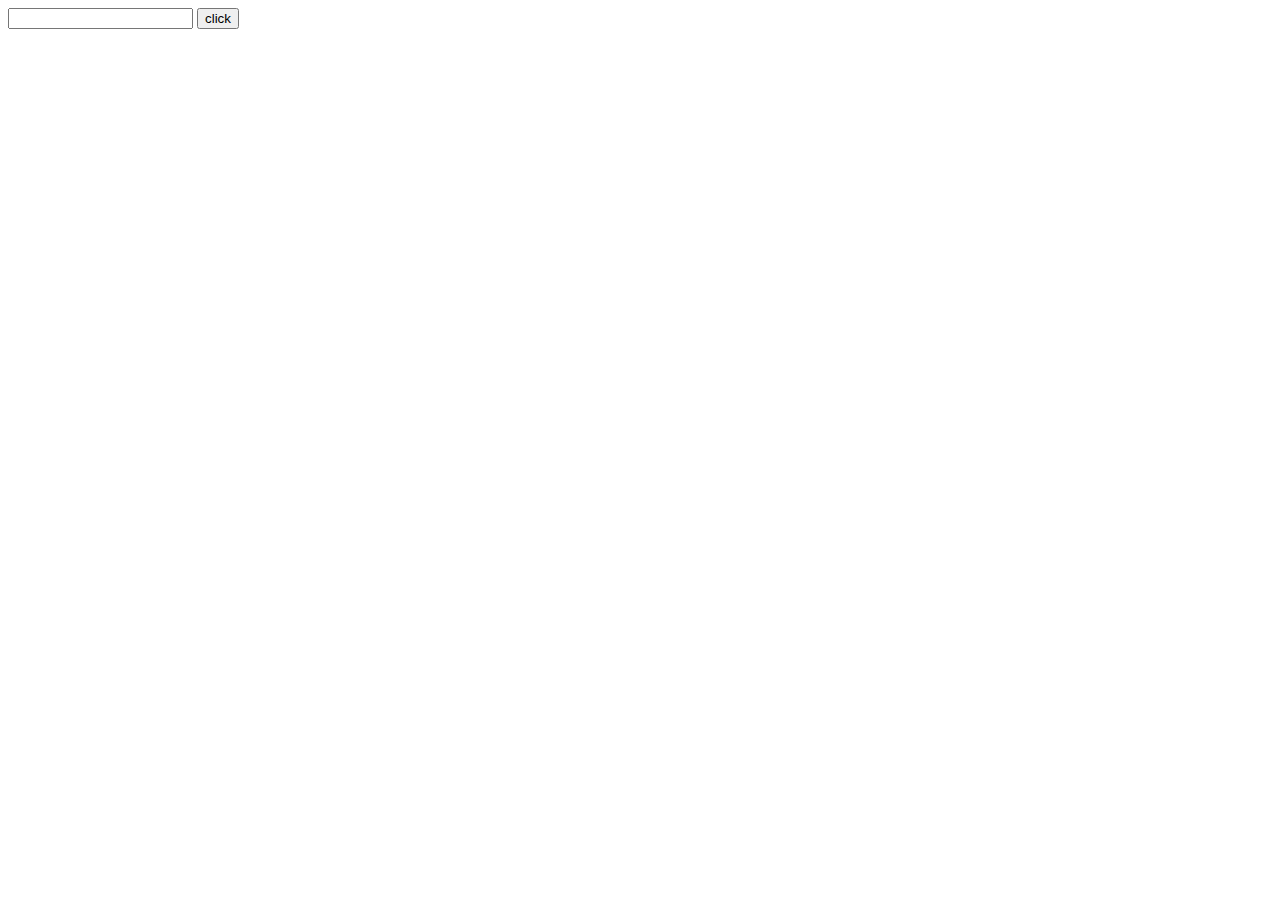
<file: 第二十和二十一天/index.html>
<!DOCTYPE html>
<html lang="en">
    <head>
        <meta charset="UTF-8" />
        <meta name="viewport" content="width=device-width, initial-scale=1.0" />
        <title>Document</title>
    </head>
    <body>
        <input type="text" id="name" />
        <button id="submit-btn">click</button>
        <script src="./js/index.js"></script>
    </body>
</html>
</file>
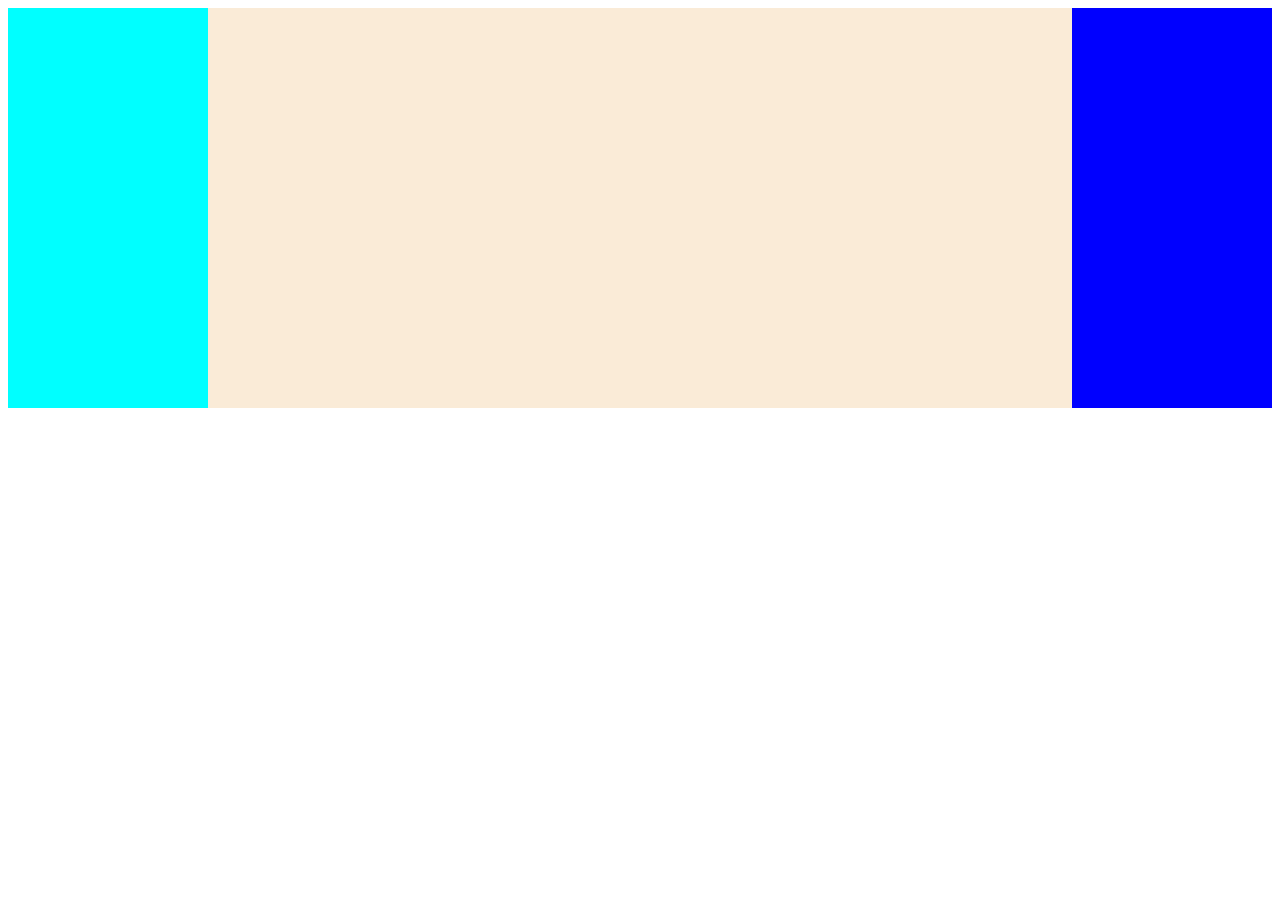
<file: 第七天和第八天/三栏布局/index.html>
<!DOCTYPE html>
<html lang="en">
    <head>
        <meta charset="UTF-8" />
        <meta name="viewport" content="width=device-width, initial-scale=1.0" />
        <title>三栏布局实现</title>
        <link rel="stylesheet" href="./css/style_sb.css" />
        <link rel="stylesheet" href="./css/style_sfy.css" />
    </head>
    <body>
        <div class="container">
            <div class="center"></div>
            <div class="left"></div>
            <div class="right"></div>
        </div>
        <div class="container1">
            <div class="center1-container">
                <div class="center1"></div>
            </div>
            <div class="left1"></div>
            <div class="right1"></div>
        </div>
    </body>
</html>
</file>
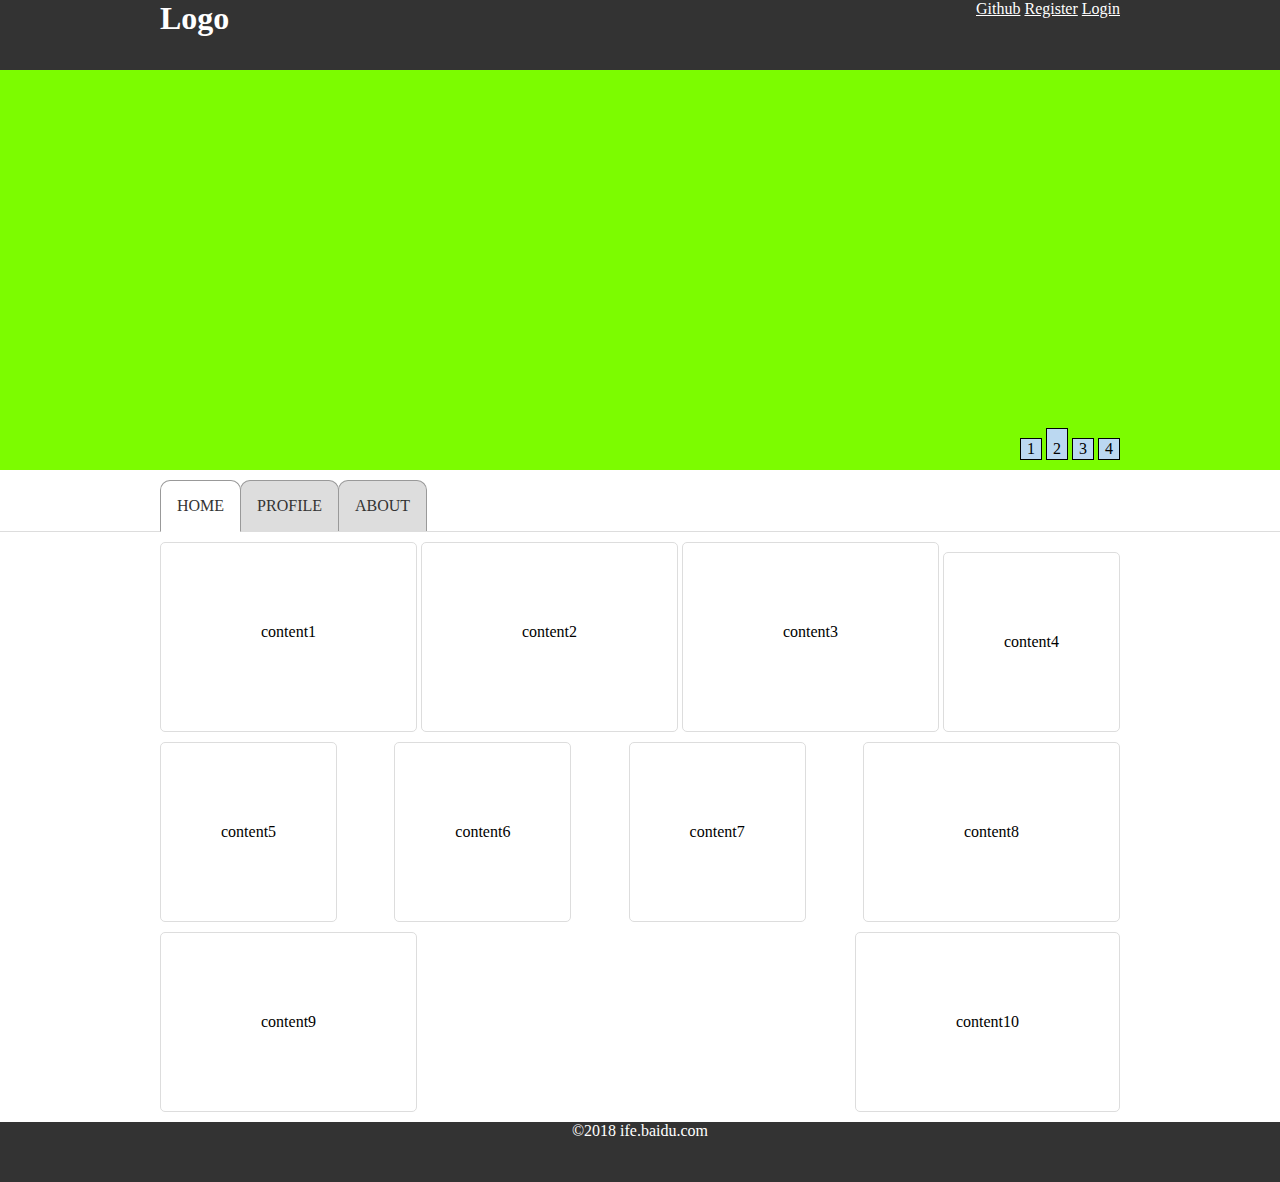
<file: 第七天和第八天/大作业/index.html>
<!DOCTYPE html>
<html lang="en">
    <head>
        <meta charset="UTF-8" />
        <meta name="viewport" content="width=device-width, initial-scale=1.0" />
        <title>Document</title>
        <link rel="stylesheet" href="./css/style.css" />
    </head>
    <body>
        <header class="header">
            <div class="container">
                <h1 class="logo">Logo</h1>
                <nav class="nav">
                    <a href="#">Github</a>
                    <a href="#">Register</a>
                    <a href="#">Login</a>
                </nav>
            </div>
        </header>
        <section class="banner">
            <div class="container">
                <ul class="links">
                    <li>1</li>
                    <li>2</li>
                    <li>3</li>
                    <li>4</li>
                </ul>
            </div>
        </section>
        <section class="content">
            <nav class="nav">
                <div class="container">
                    <a href="#">HOME</a>
                    <a href="#">PROFILE</a>
                    <a href="#">ABOUT</a>
                </div>
            </nav>
            <div class="container contents">
                <div class="c">content1</div>
                <div class="c">content2</div>
                <div class="c">content3</div>
                <div class="c b">content4</div>
                <div class="c b">content5</div>
                <div class="c b">content6</div>
                <div class="c b">content7</div>
                <div class="c">content8</div>
                <div class="c">content9</div>
                <div class="c">content10</div>
            </div>
        </section>
        <footer class="footer">
            <p>&copy;2018 ife.baidu.com</p>
        </footer>
    </body>
</html>
</file>
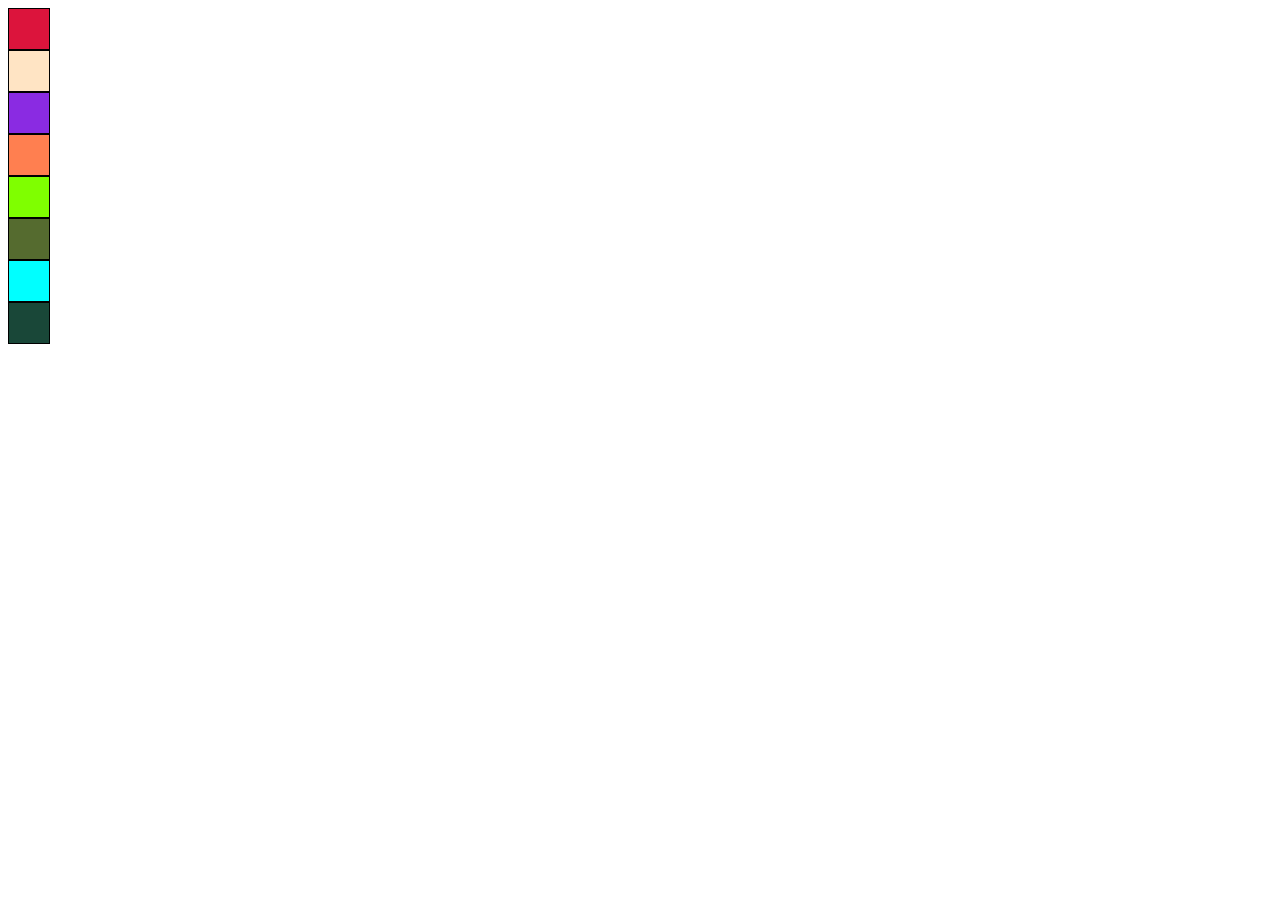
<file: 第二十和二十一天/index3.html>
<!DOCTYPE html>
<html>
    <head>
        <meta charset="UTF-8" />
        <title>IFE ECMAScript</title>
        <style>
            .palette {
                margin: 0;
                padding: 0;
                list-style: none;
            }
            .palette li {
                width: 40px;
                height: 40px;
                border: 1px solid #000;
                cursor: pointer;
            }
        </style>
    </head>
    <body>
        <ul class="palette">
            <li style="background-color: crimson"></li>
            <li style="background-color: bisque"></li>
            <li style="background-color: blueviolet"></li>
            <li style="background-color: coral"></li>
            <li style="background-color: chartreuse"></li>
            <li style="background-color: darkolivegreen"></li>
            <li style="background-color: cyan"></li>
            <li style="background-color: #194738"></li>
        </ul>

        <p class="color-picker"></p>

        <script>
            const ul = document.querySelector("ul");
            const p = document.querySelector("p");
            ul.onclick = function (evt) {
                p.style.color = evt.target.style.backgroundColor;
                p.innerHTML = evt.target.style.backgroundColor;
            };
        </script>
    </body>
</html>
</file>
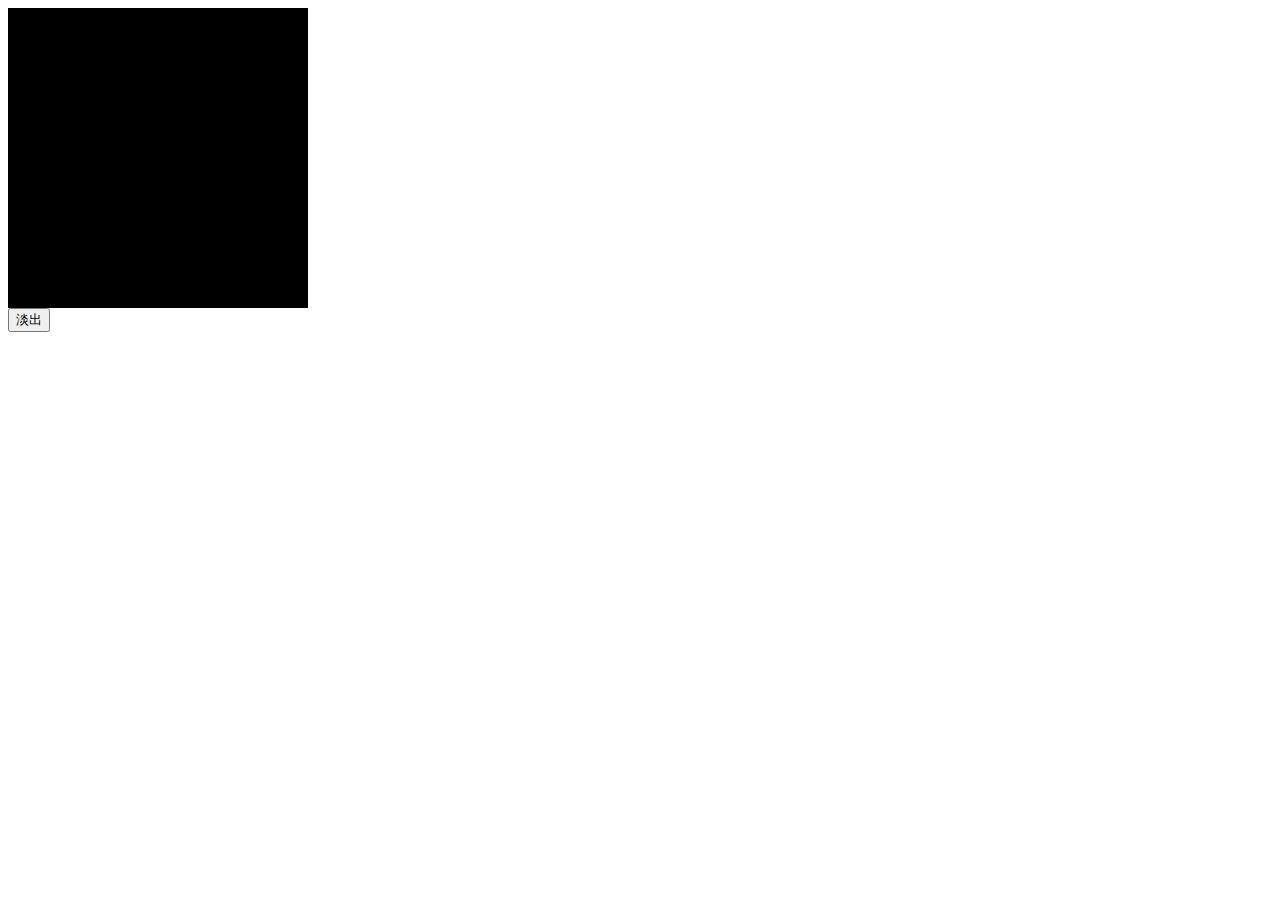
<file: 第二十和二十一天/index4.html>
<!DOCTYPE html>
<html lang="en">
    <head>
        <meta charset="UTF-8" />
        <meta name="viewport" content="width=device-width, initial-scale=1.0" />
        <title>Document</title>
    </head>
    <body>
        <div id="fade-obj" style="width: 300px; height: 300px; background: #000; opacity: 1"></div>
        <button id="fade-btn">淡出</button>
        <script>
            const fadeBtn = document.querySelector("#fade-btn");
            const fadeObj = document.querySelector("#fade-obj");
            fadeBtn.onclick = function () {
                fadeBtn.disabled = true;
                if (fadeBtn.innerHTML === "淡出") {
                    let timer = setInterval(function () {
                        let opacity = parseFloat(fadeObj.style.opacity);
                        opacity -= 0.1;
                        fadeObj.style.opacity = opacity + "";
                        if (opacity <= 0) {
                            fadeObj.style.opacity = "0";
                            fadeBtn.innerHTML = "淡入";
                            fadeBtn.disabled = false;
                            clearInterval(timer);
                        }
                    }, 500);
                } else {
                    let timer = setInterval(function () {
                        let opacity = parseFloat(fadeObj.style.opacity);
                        opacity += 0.1;
                        fadeObj.style.opacity = opacity + "";
                        if (opacity >= 1) {
                            fadeObj.style.opacity = "1";
                            fadeBtn.innerHTML = "淡出";
                            fadeBtn.disabled = false;
                            clearInterval(timer);
                        }
                    }, 500);
                }
            };
        </script>
    </body>
</html>
</file>
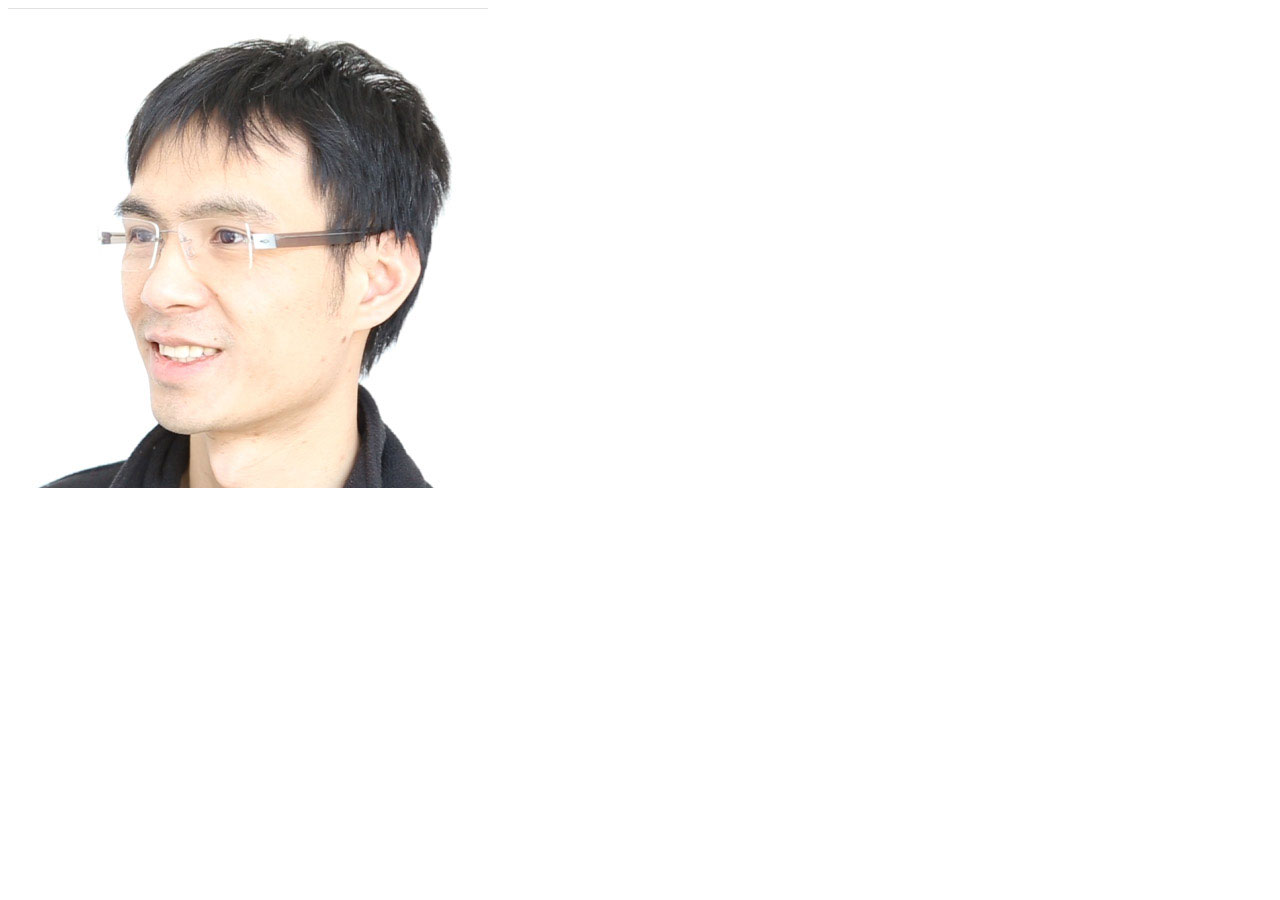
<file: 第二十和二十一天/index5.html>
<!DOCTYPE html>
<html lang="en">
    <head>
        <meta charset="UTF-8" />
        <meta name="viewport" content="width=device-width, initial-scale=1.0" />
        <title>Document</title>
        <style>
            .box {
                width: 480px;
                height: 480px;
                background: url("./erik_ce204002.jpg") no-repeat left top;
            }
        </style>
    </head>
    <body>
        <div class="box"></div>
        <script>
            const box = document.querySelector(".box");
            let topP = 0;
            setInterval(function () {
                box.style.backgroundPositionY = -topP + "px";
                if (topP + 480 >= 8160) {
                    topP = 0;
                } else {
                    topP += 480;
                }
            }, 100);
        </script>
    </body>
</html>
</file>
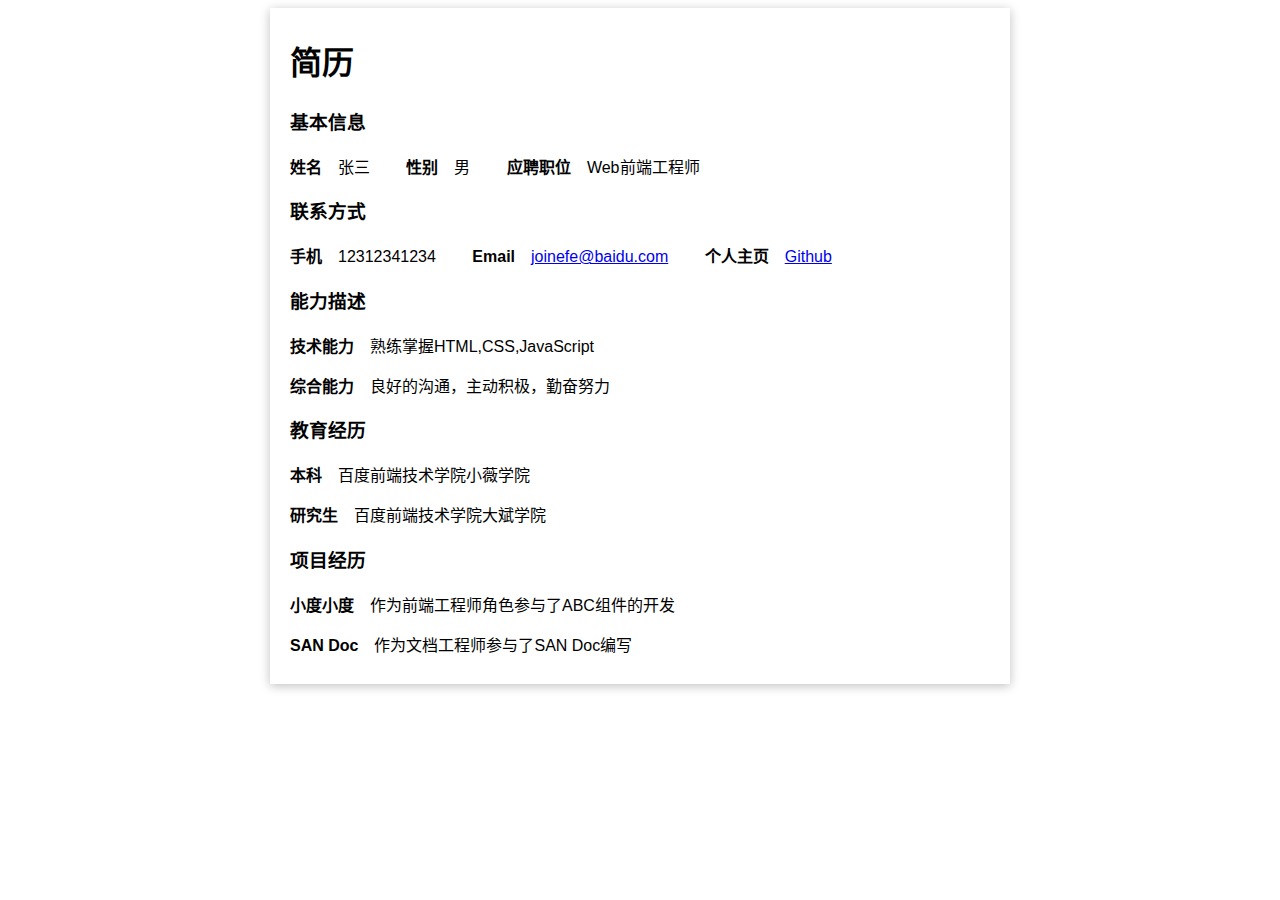
<file: 第五天和第六天/简历/resume.html>
<!DOCTYPE html>
<html lang="zh-CN">
    <head>
        <meta charset="UTF-8" />
        <meta name="viewport" content="width=device-width, initial-scale=1.0" />
        <title>简历</title>
        <link rel="stylesheet" href="./css/style_1.css" />
        <!-- <link rel="stylesheet" href="./css/style_2.css" /> -->
        <!-- <link rel="stylesheet" href="./css/style_3.css" /> -->
    </head>
    <body>
        <div class="resume">
            <h1 class="title">简历</h1>
            <div class="content">
                <div class="basic_info">
                    <h3>基本信息</h3>
                    <div class="text">
                        <p>
                            <span><strong>姓名</strong>张三 </span>
                            <span><strong>性别</strong>男</span>
                            <span><strong>应聘职位</strong>Web前端工程师</span>
                        </p>
                    </div>
                </div>
                <div class="contact_ways">
                    <h3>联系方式</h3>
                    <div class="text">
                        <p>
                            <span><strong>手机</strong>12312341234</span>
                            <span><strong>Email</strong><a href="#">joinefe@baidu.com</a></span>
                            <span><strong>个人主页</strong><a href="#">Github</a></span>
                        </p>
                    </div>
                </div>
                <div class="capability_desc">
                    <h3>能力描述</h3>
                    <div class="text">
                        <p><strong>技术能力</strong><span>熟练掌握HTML,CSS,JavaScript</span></p>
                        <p><strong>综合能力</strong><span>良好的沟通，主动积极，勤奋努力</span></p>
                    </div>
                </div>
                <div class="education_exp">
                    <h3>教育经历</h3>
                    <div class="text">
                        <p><strong>本科</strong><span>百度前端技术学院小薇学院</span></p>
                        <p><strong>研究生</strong><span>百度前端技术学院大斌学院</span></p>
                    </div>
                </div>
                <div class="project_exp">
                    <h3>项目经历</h3>
                    <div class="text">
                        <p>
                            <strong>小度小度</strong
                            ><span>作为前端工程师角色参与了ABC组件的开发</span>
                        </p>
                        <p><strong>SAN Doc</strong><span>作为文档工程师参与了SAN Doc编写</span></p>
                    </div>
                </div>
            </div>
        </div>
    </body>
</html>
</file>
<file: 第七天和第八天/三栏布局/css/style_sb.css>
.container {
    padding: 0 200px;
    overflow: hidden;
}
.center {
    float: left;
    width: 100%;
    height: 200px;
    background-color: antiquewhite;
}
.left {
    float: left;
    width: 200px;
    height: 200px;
    margin-left: -100%;
    background-color: aqua;
    position: relative;
    left: -200px;
}
.right {
    float: left;
    width: 200px;
    height: 200px;
    margin-left: -200px;
    background-color: blue;
    position: relative;
    right: -200px;
}
</file>
<file: 第七天和第八天/三栏布局/css/style_sfy.css>
.container1 {
    overflow: hidden;
}
.center1-container {
    width: 100%;
    height: 200px;
    float: left;
}
.center1 {
    height: 200px;
    width: 100%;
    margin: 0 200px;
    background-color: antiquewhite;
}
.left1 {
    float: left;
    width: 200px;
    height: 200px;
    margin-left: -100%;
    background-color: aqua;
}
.right1 {
    float: left;
    width: 200px;
    height: 200px;
    margin-left: -200px;
    background-color: blue;
}
</file>
<file: 第七天和第八天/大作业/css/style.css>
* {
    padding: 0;
    margin: 0;
}
.container {
    width: 960px;
    height: 100%;
    margin: 0 auto;
}
.header {
    height: 70px;
    background-color: #333;
}
.header h1 {
    float: left;
    color: #fff;
}
.header .nav {
    float: right;
}
.header .nav a {
    color: #fff;
}
.banner {
    height: 400px;
    background-color: lawngreen;
}
.banner .container {
    position: relative;
}
.banner .links {
    position: absolute;
    right: 0;
    bottom: 10px;
    list-style: none;
}
.banner .links li {
    display: inline-block;
    width: 20px;
    height: 20px;
    border: 1px solid black;
    background-color: rgb(187, 216, 241);
    line-height: 20px;
    text-align: center;
    vertical-align: bottom;
}
.banner .links li:nth-child(2) {
    height: 30px;
    line-height: 40px;
}
.content .nav {
    padding-top: 10px;
    border-bottom: 1px solid #ddd;
    font-size: 0;
}
.content .nav a {
    display: inline-block;
    padding: 16px;
    border: 1px solid #999;
    border-bottom: none;
    border-radius: 10px 10px 0 0;
    font-size: 16px;
    text-decoration: none;
    color: #333;
}
.content .nav a:not(:first-child) {
    margin-left: -1px;
    background-color: #ddd;
}
.content .nav a:first-child {
    border-bottom: 1px solid #fff;
    margin-bottom: -1px;
}
.contents {
    display: flex;
    flex-wrap: wrap;
    justify-content: space-between;
    margin-top: 10px;
    padding-bottom: 10px;
}
.contents .c {
    padding: 80px 100px;
    border: 1px solid #ddd;
    border-radius: 5px;
}

.contents .c:nth-child(n + 4) {
    margin-top: 10px;
}

.contents .b {
    padding: 80px 60px;
}
.footer {
    height: 60px;
    background-color: #333;
    text-align: center;
    color: #fff;
}
</file>
<file: 第五天和第六天/简历/css/style_1.css>
body {
    font: 16px/1.5 "Microsoft YaHei", sans-serif;
}

.resume {
    width: 700px;
    padding: 10px 20px;
    margin: 0 auto;
    box-shadow: 0 2px 10px rgba(0, 0, 0, 0.25);
}

.text span {
    margin-right: 2em;
}
.text strong {
    margin-right: 1em;
}
</file>
<file: 第五天和第六天/简历/css/style_2.css>
body {
    font: 16px/1.5 "Microsoft YaHei", sans-serif;
}

.resume {
    width: 850px;
    margin: 0 auto;
    box-shadow: 0 2px 10px rgba(0, 0, 0, 0.25);
    background-color: skyblue;
}
.title {
    float: left;
    width: 200px;
    height: 100%;
    text-align: center;
    color: #fff;
}
.content {
    margin-left: 200px;
    padding: 20px 0 20px 20px;
    background-color: #fff;
}
.text span {
    margin-right: 2em;
}
.text strong {
    margin-right: 1em;
}
</file>
<file: 第五天和第六天/简历/css/style_3.css>
body {
    font: 16px/1.5 "Microsoft YaHei", sans-serif;
}
.resume {
    width: 850px;
    margin: 0 auto;
    box-shadow: 0 2px 10px rgba(0, 0, 0, 0.25);
}
.title {
    height: 2em;
    padding-left: 1em;
    margin-bottom: 0;
    background-color: slategrey;
    line-height: 2em;
    color: #fff;
}
h3 {
    float: left;
    height: 100px;
    width: 100px;
    margin: 0;
    border-bottom: 1px solid #fff;
    text-align: center;
    line-height: 100px;
    background-color: lightgray;
}
.text {
    height: 90px;
    padding-top: 10px;
    padding-left: 10px;
    margin-left: 100px;
    border-bottom: 1px solid lightgray;
}

.text span {
    margin-right: 2em;
}
.text strong {
    margin-right: 1em;
}
</file>
